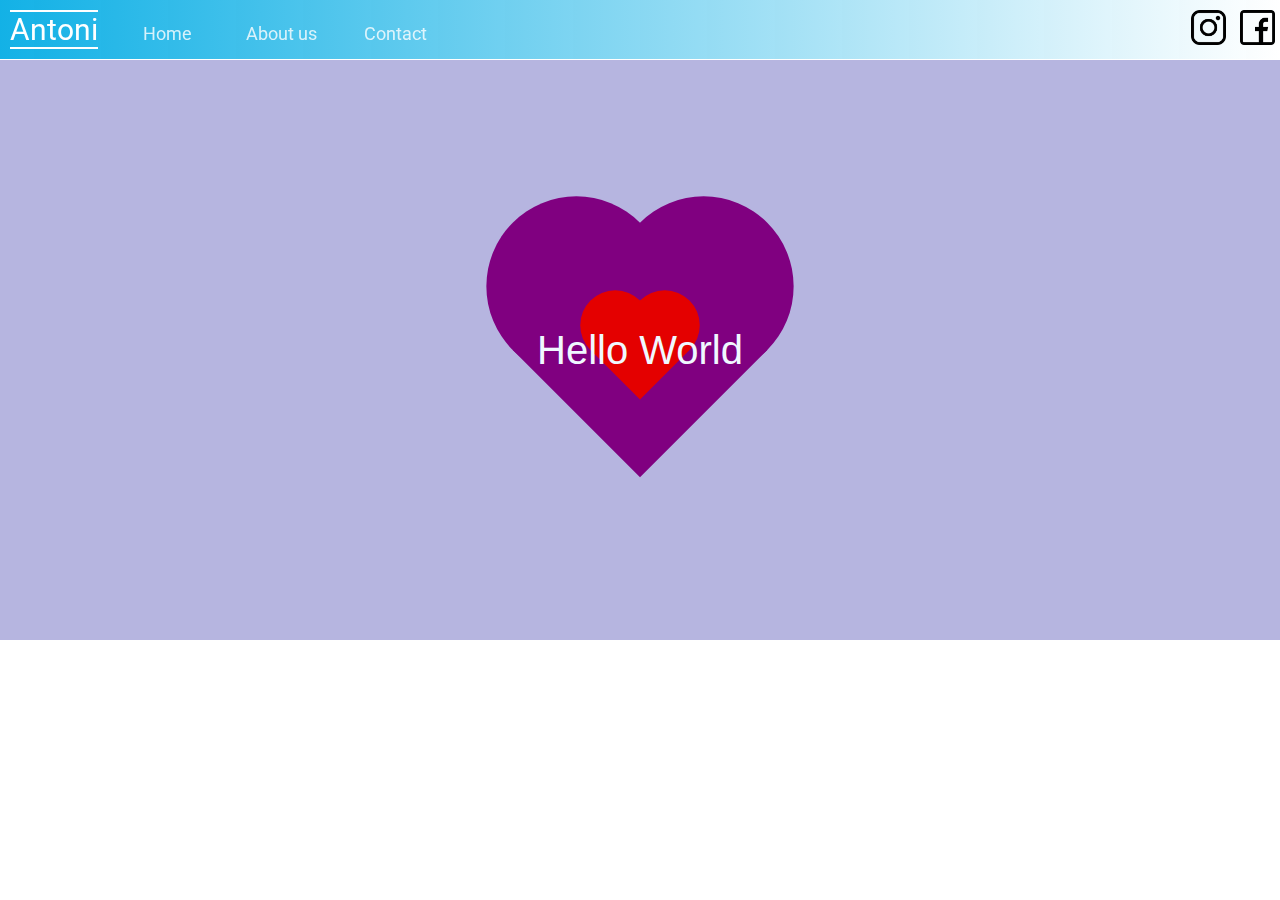
<file: Project-1(html,css)/index.html>
<!DOCTYPE html>
<html lang="en">
<head>
    <meta charset="UTF-8">
    <meta http-equiv="X-UA-Compatible" content="IE=edge">
    <meta name="viewport" content="width=device-width, initial-scale=1.0">
    <title>Practica</title>
    <link rel="stylesheet" href="style.css">
    <link rel="preconnect" href="https://fonts.googleapis.com">
    <link rel="preconnect" href="https://fonts.googleapis.com">
    <link rel="preconnect" href="https://fonts.gstatic.com" crossorigin>
    <link href="https://fonts.googleapis.com/css2?family=Roboto&family=Ubuntu:wght@500&display=swap" rel="stylesheet"> 
</head>
<body>
    <main class="main">
        <header>
            <div class="edit">Antoni</div>
            <nav>
                <ul>
                   <li><a href="http://"class="navigate">Home</a></li>
                   <li><a href="http://" class="navigate">About us</a></li>
                   <li><a href="http://" class="navigate">Contact</a></li>
                </ul>
            </nav>
            <div class="icon-web-contact">  
                <a href="https://www.instagram.com/antonitoapanta/" target="_blank"><img src="icon-instagram.png" alt="icon_instagram" class="img"></a>
                <a href="https://www.facebook.com/antoni.toapanta" target="_blank"><img src="icon-facebook.png" alt="icon_Facebook" class="img"></a>
            </div>
        </header>
        <div class="main-box">
            <div class="box-logo">
                <div class="container-1"></div>
            </div>
            <div id="texto">Hello World</div>
        </div>  
    </main>
</body>
</html>
</file>
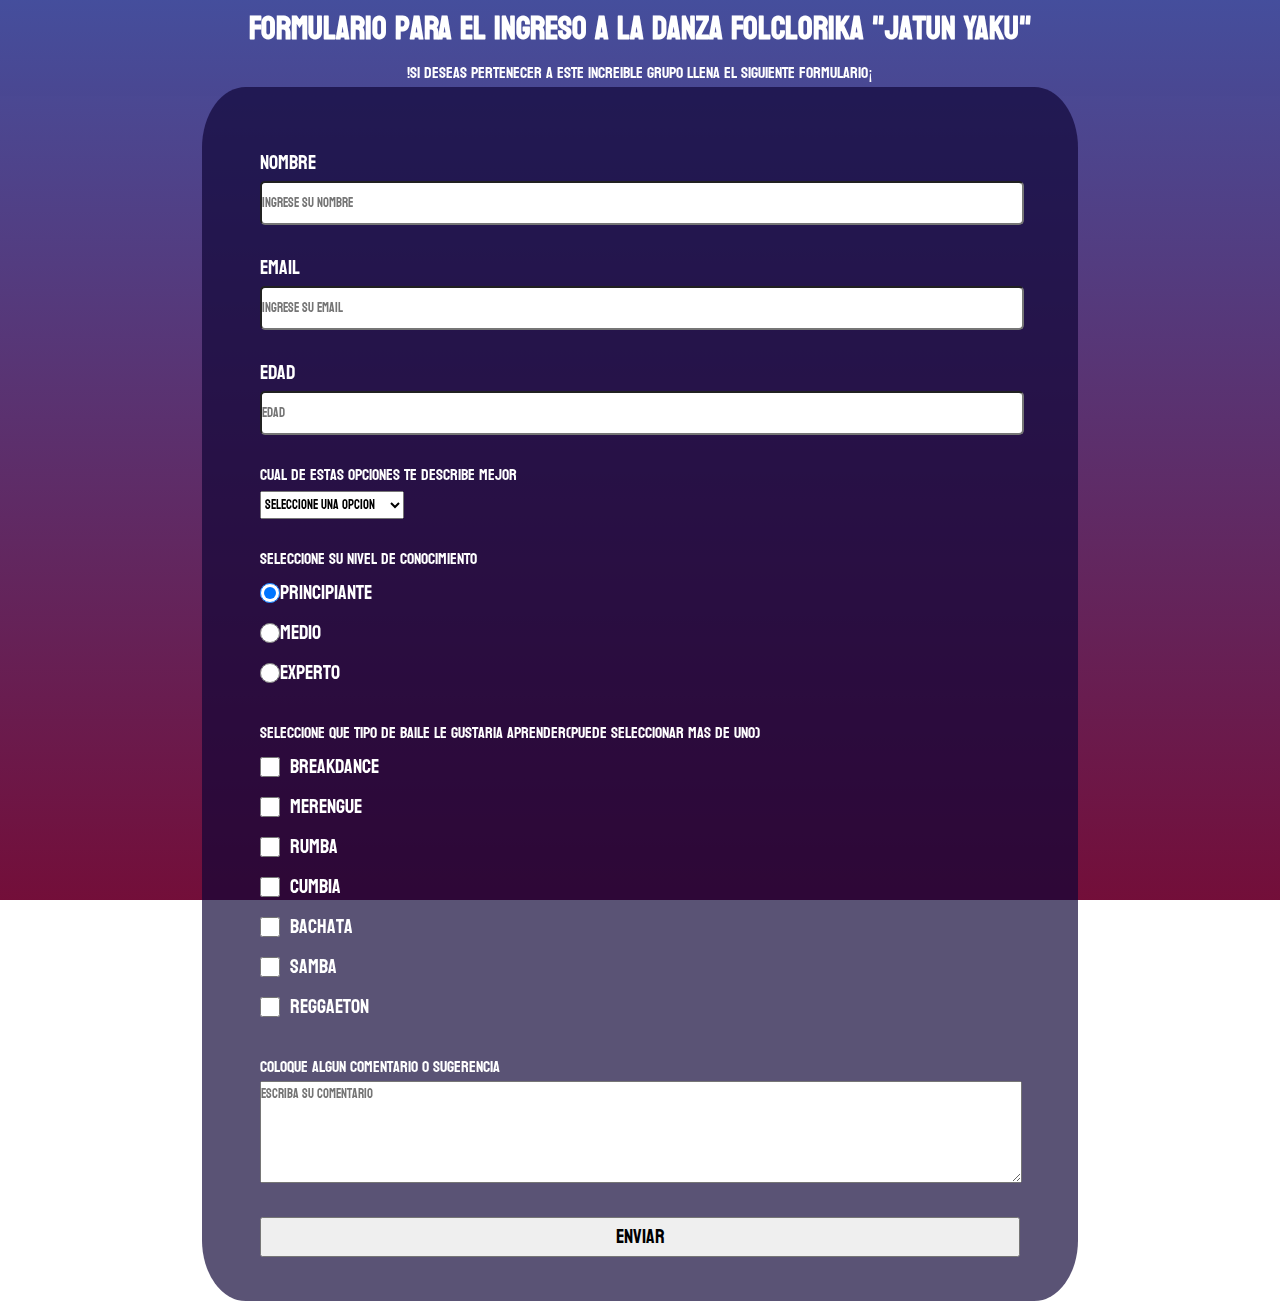
<file: Project-3(html,css,responsive)/index.html>
<!DOCTYPE html>
<html lang="en">
<head>
    <meta charset="UTF-8">
    <meta http-equiv="X-UA-Compatible" content="IE=edge">
    <meta name="viewport" content="width=device-width, initial-scale=1.0">
    <link rel="stylesheet" href="style.css">
    <link rel="preconnect" href="https://fonts.googleapis.com">
<link rel="preconnect" href="https://fonts.gstatic.com" crossorigin>
<link href="https://fonts.googleapis.com/css2?family=Koulen&display=swap" rel="stylesheet">
    <title>Practica-3</title>
</head>
<body>
    <h1 id="title">Formulario para el Ingreso a la Danza Folclorika "Jatun Yaku"</h1>
    <p id="description"> !Si deseas pertenecer a este increible grupo llena el siguiente formulario¡</p>
    <form id="survey-form">
        <div class="from-group">
            <label for="name" id="name-label">Nombre</label>
            <input id="name" type="text" placeholder="Ingrese su nombre" required>
        </div>
        <div class="from-group">
            <label for="email" id="email-label">Email</label>
            <input type="email" id="email" placeholder="Ingrese su email">
        </div>
        <div class="from-group">
            <label for="number" id="number-label">Edad</label>
            <input type="number" id="number" min="10" max="99" placeholder="Edad" step="10" required pattern="[0-9]" title="Ingrese numeros entre 1 y 99">
        </div>
        <div class="from-group">
            <p>Cual de estas opciones te describe mejor</p>
            <select id="dropdown" required>
                <option disable selected value>Seleccione una opcion</option>
                <option value="Estudia">Estudiante</option>
                <option value="Trabaja">Trabaja todo el tiempo</option>
                <option value="Tiempo-libre">Trabaja de desencuando</option>
                <option value="Prefiero no decir">Prefiero no decir</option>
                <option value="Otros">Otros</option>
            </select>
        </div>
        <div class="from-group">
            <p>Seleccione su nivel de conocimiento</p>
            <label>
                <input type="radio" name="name" id="radio" value="principiante" checked>Principiante
            </label>
            <label>
                <input type="radio" name="name" id="radio" value="medio">
                Medio
            </label>
            <label>
                <input type="radio" name="name" id="radio" value="experto">
                Experto
            </label>
        </div>
        <div class="from-group">
            <p>Seleccione que tipo de baile le gustaria aprender(puede seleccionar mas de uno)</p>
            <label><input type="checkbox" value="Breakdance" id="checkbox">Breakdance</label>
            <label><input type="checkbox" value="Merengue" id="checkbox">Merengue</label>
            <label><input type="checkbox" value="Rumba" id="checkbox">Rumba</label>
            <label><input type="checkbox" value="Cumbia" id="checkbox">Cumbia</label>
            <label><input type="checkbox" value="Bachata" id="checkbox">Bachata</label>
            <label><input type="checkbox" value="Samba" id="checkbox">Samba</label>
            <label><input type="checkbox" value="Reggaeton" id="checkbox">Reggaeton</label>
        </div>
        <div class="from-group">
            <p>Coloque algun comentario o sugerencia</p>
            <textarea name="coments" id="coments" placeholder="Escriba su comentario"></textarea>
        </div>
        <div class="from-group">
            <button type="submit" id="submit">Enviar</button>
        </div>
    </form>
</body>
</html>
</file>
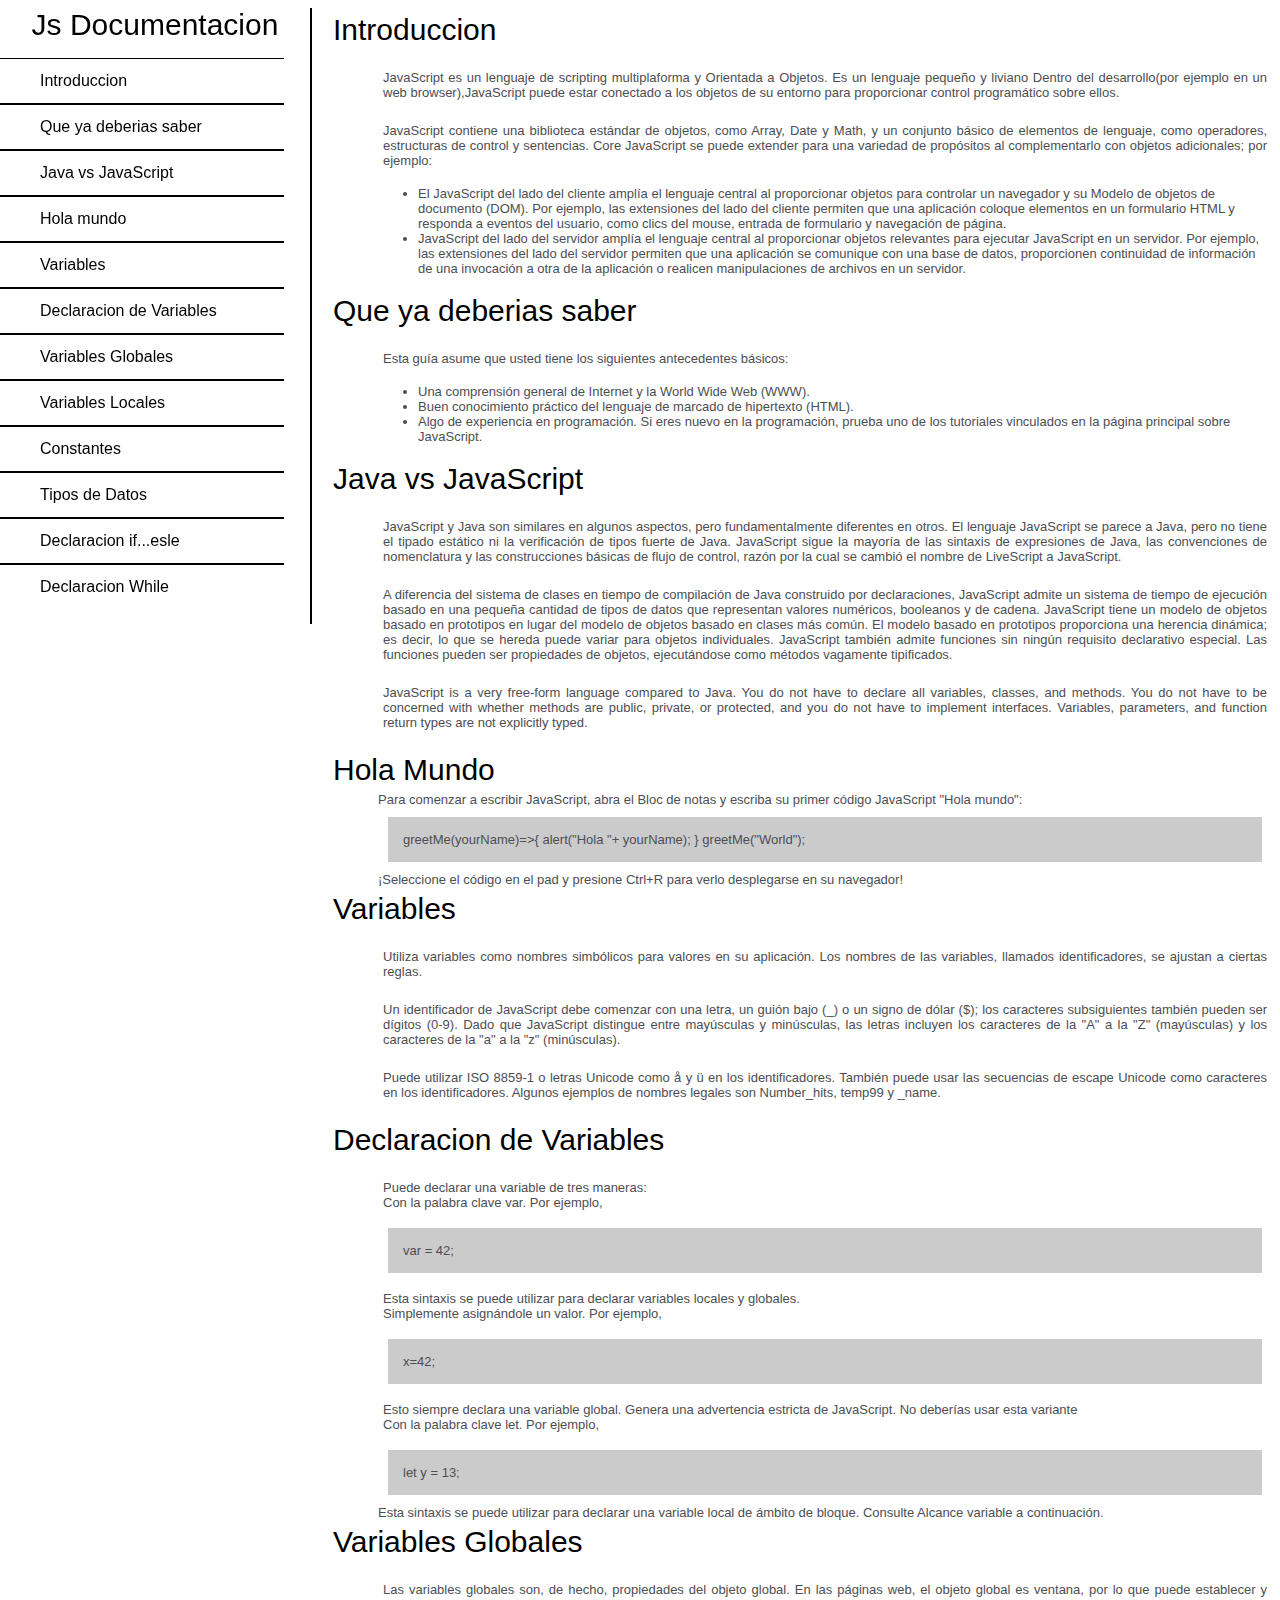
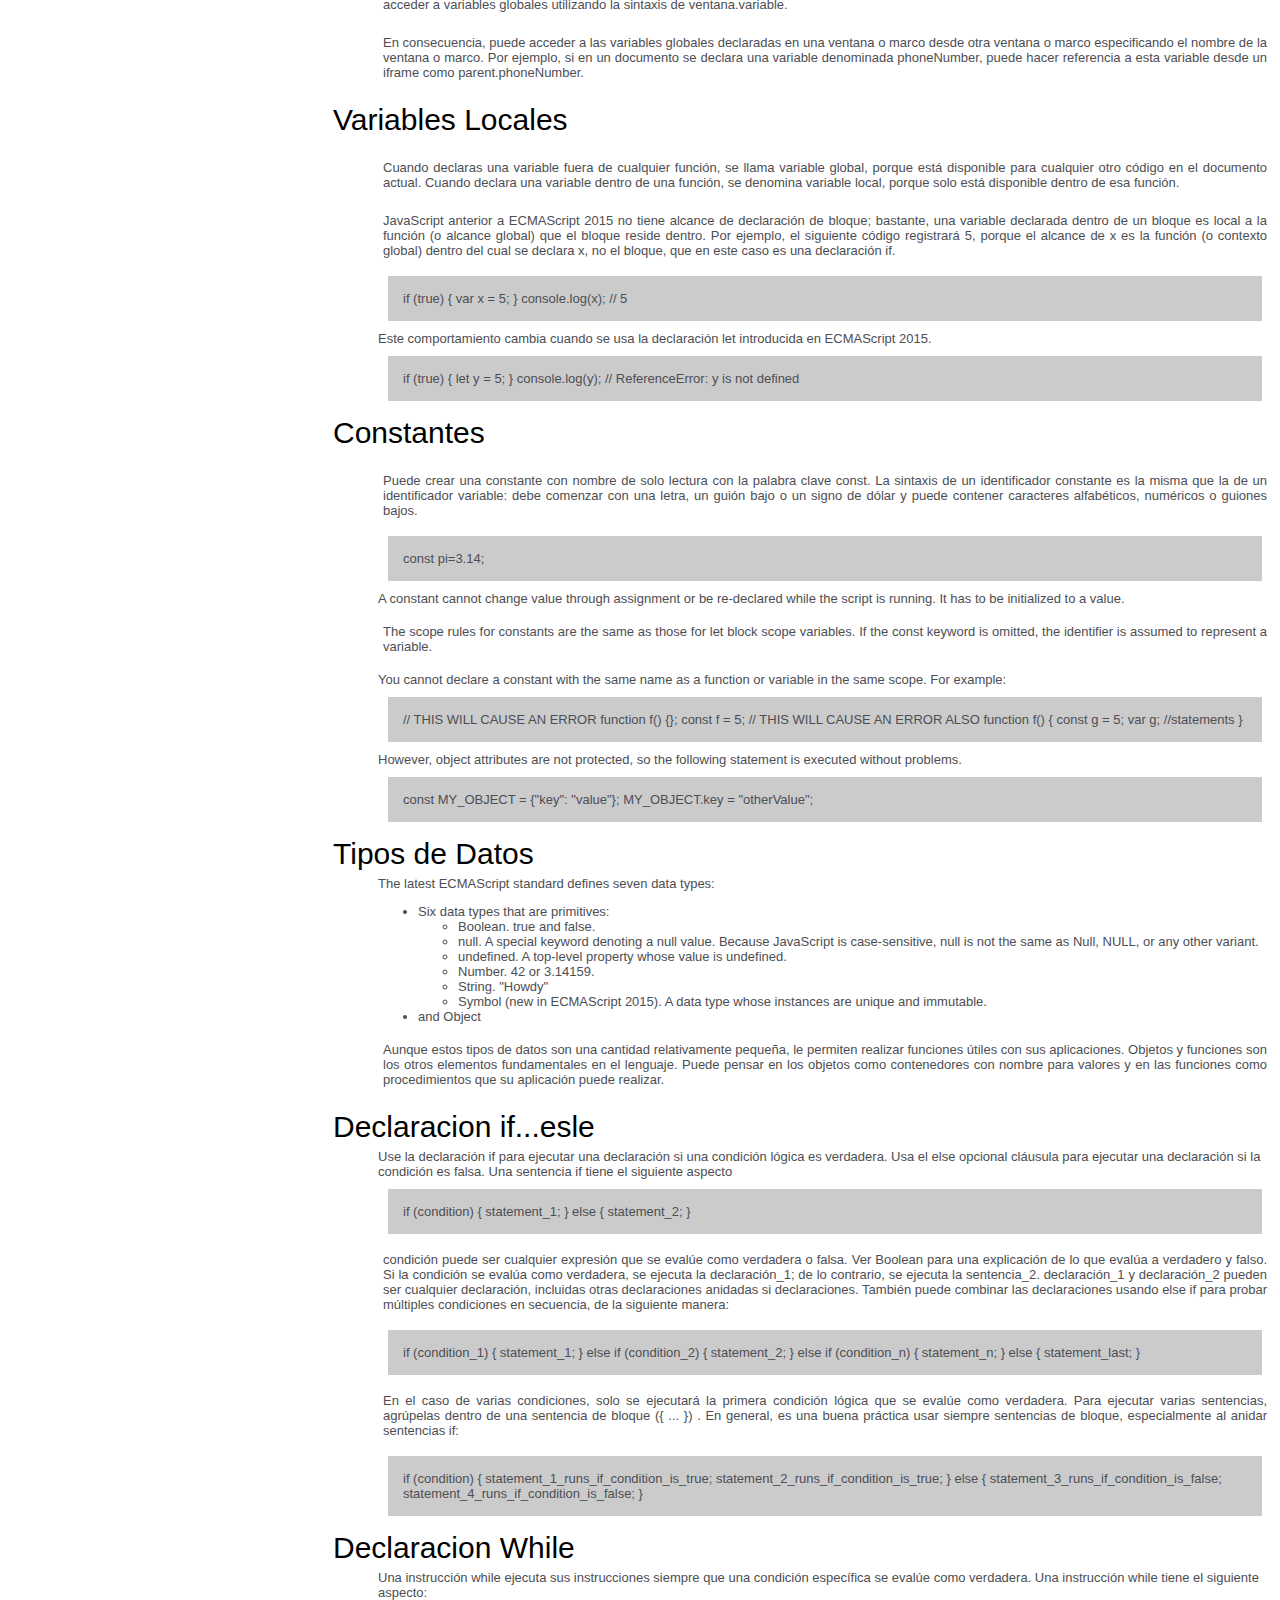
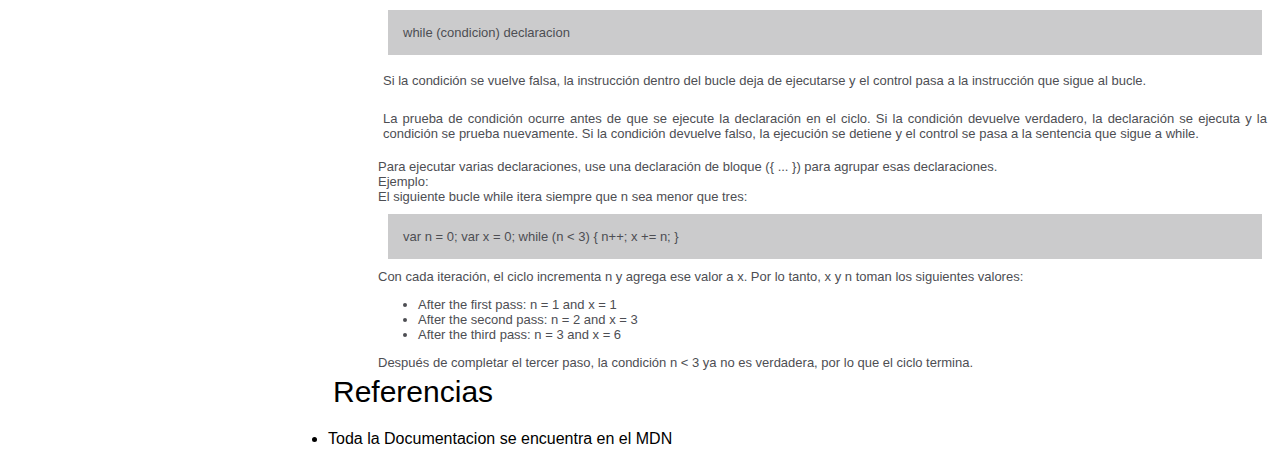
<file: Project-5(html,css,responsive)/index.html>
<!DOCTYPE html>
<html lang="en">
<head>
    <meta charset="UTF-8">
    <meta http-equiv="X-UA-Compatible" content="IE=edge">
    <meta name="viewport" content="width=device-width, initial-scale=1.0">
    <link rel="stylesheet" href="style.css">
    <title>Document</title>
</head>
<body>
    <nav id="navbar">
           <header class="modificate">Js Documentacion</header>
               <ul>
                   <li><a class="nav-link" href="#Introduccion">Introduccion</a></li>
                   <li><a class="nav-link" href="#Que_ya_deberias_saber">Que ya deberias saber</a></li>
                   <li><a class="nav-link" href="#Java_vs_JavaScript">Java vs JavaScript</a></li>
                   <li><a class="nav-link" href="#Hola_mundo">Hola mundo</a></li>
                   <li><a class="nav-link" href="#Variables">Variables</a></li>
                   <li><a class="nav-link" href="#Declaracion_de_Variables">Declaracion de Variables</a></li>
                   <li><a class="nav-link" href="#Variables_Globales">Variables Globales</a></li>
                   <li><a class="nav-link" href="#Variables_Locales">Variables Locales</a></li>
                   <li><a class="nav-link" href="#Constantes">Constantes</a></li>
                   <li><a class="nav-link" href="#Tipos_de_Datos">Tipos de Datos</a></li>
                   <li><a class="nav-link" href="#Declaracion_if...esle">Declaracion if...esle</a></li>
                   <li><a class="nav-link" href="#Declaracion_While">Declaracion While</a></li>
                   <li><a class="nav-link" href="#Referencias">Referencias</a></li>
               </ul>
    </nav>  
    <main id="main-doc">
        <section class="main-section" id="Introduccion">
                <header>
                    Introduccion
                </header>
                <article>
                    <p>
                        JavaScript es un lenguaje de scripting multiplaforma y Orientada a Objetos. Es un lenguaje pequeño y liviano
                        Dentro del desarrollo(por ejemplo en un web browser),JavaScript puede estar conectado a los objetos de su entorno 
                        para proporcionar control programático sobre ellos.
                    </p>
                    <p>
                        JavaScript contiene una biblioteca estándar de objetos, como Array, Date y Math, y un conjunto básico de elementos de lenguaje, como operadores, estructuras de control y sentencias. Core JavaScript se puede extender para
                         una variedad de propósitos al complementarlo con objetos adicionales; por ejemplo:
                    </p>
                    <ul>
                        <li>El JavaScript del lado del cliente amplía el lenguaje central al proporcionar objetos para controlar un navegador y su Modelo de objetos de documento (DOM). Por ejemplo, las extensiones del lado del cliente permiten que una aplicación coloque elementos en un formulario HTML y responda a eventos del 
                            usuario, como clics del mouse, entrada de formulario y navegación de página.</li>
                        <li>JavaScript del lado del servidor amplía el lenguaje central al proporcionar objetos relevantes para ejecutar JavaScript en un servidor. Por ejemplo, las extensiones del lado del servidor permiten que una aplicación se comunique con una base de datos, proporcionen continuidad de información de una invocación
                             a otra de la aplicación o realicen manipulaciones de archivos en un servidor.</li>
                    </ul>
                </article>
        </section>
        <section class="main-section" id="Que_ya_deberias_saber">
            <header>Que ya deberias saber</header>
            <article>
                <p>
                    Esta guía asume que usted tiene los siguientes antecedentes básicos:
                </p>
                <ul>
                    <li>Una comprensión general de Internet y la World Wide Web (WWW).</li>
                    <li>Buen conocimiento práctico del lenguaje de marcado de hipertexto (HTML).</li>
                    <li>Algo de experiencia en programación. Si eres nuevo en la programación, prueba uno de los tutoriales vinculados en la página principal sobre JavaScript.</li>
                </ul>
            </article>
        </section>
        <section class="main-section" id="Java_vs_JavaScript">
                <header>Java vs JavaScript</header>
                <article>
                    <p>
                        JavaScript y Java son similares en algunos aspectos, pero fundamentalmente diferentes en otros. El lenguaje JavaScript se parece a Java, pero no tiene el tipado estático ni la verificación de tipos fuerte de Java. JavaScript sigue la mayoría de las sintaxis de expresiones de Java, las convenciones de nomenclatura y las construcciones básicas de
                         flujo de control, razón por la cual se cambió el nombre de LiveScript a JavaScript.
                    </p>
                    <p>
                        A diferencia del sistema de clases en tiempo de compilación de Java construido por declaraciones, JavaScript admite un sistema de tiempo de ejecución basado en una pequeña cantidad de tipos de datos que representan valores numéricos, booleanos y de cadena. JavaScript tiene un modelo de objetos basado en prototipos en lugar del modelo de objetos basado en clases más común. El modelo basado en prototipos proporciona una herencia dinámica; es decir, lo que se hereda puede variar para objetos individuales. JavaScript también admite funciones sin ningún requisito declarativo especial. Las funciones
                         pueden ser propiedades de objetos, ejecutándose como métodos vagamente tipificados.
                    </p>
                    <p>
                        JavaScript is a very free-form language compared to Java. You do not have to declare all variables, classes, and methods. You do not have to be concerned with whether methods are public, private, or protected, and you do not have to implement interfaces. 
                        Variables, parameters, and function return types are not explicitly typed.
                    </p>
                </article>
        </section>
        <section class="main-section" id="Hola_mundo">
                <header>Hola Mundo</header>
                <article>
                    Para comenzar a escribir JavaScript, abra el Bloc de notas y escriba su primer código JavaScript "Hola mundo":
                    <code>
                        greetMe(yourName)=>{
                            alert("Hola "+ yourName);
                        }
                        greetMe("World");
                    </code>
                    ¡Seleccione el código en el pad y presione Ctrl+R para verlo desplegarse en su navegador!
                </article>
        </section>
        <section class="main-section" id="Variables">
            <header>Variables</header>
            <article>
                <p>Utiliza variables como nombres simbólicos para valores en su aplicación. Los nombres de las variables, llamados identificadores, se ajustan a ciertas reglas.</p>
                <p>Un identificador de JavaScript debe comenzar con una letra, un guión bajo (_) o un signo de dólar ($); los caracteres subsiguientes también pueden ser dígitos (0-9). Dado que JavaScript distingue entre mayúsculas y minúsculas, las letras incluyen los caracteres de la "A" a la "Z" (mayúsculas) y los caracteres de la "a" a la "z" (minúsculas).</p>
                <p>Puede utilizar ISO 8859-1 o letras Unicode como å y ü en los identificadores. También puede usar las secuencias de escape Unicode como caracteres en los identificadores. Algunos ejemplos de nombres legales son Number_hits, temp99 y _name.</p>
            </article>
        </section>
        <section class="main-section" id="Declaracion_de_Variables">
            <header>Declaracion de Variables</header>
            <article>
                <p>
                Puede declarar una variable de tres maneras: <br>
                Con la palabra clave var. Por ejemplo,
                </p>
                <code>
                    var = 42;
                </code>
                <p>
                    Esta sintaxis se puede utilizar para declarar variables locales y globales. <br>
                    Simplemente asignándole un valor. Por ejemplo,
                </p>
                <code>
                    x=42;
                </code>
                <p>
                    Esto siempre declara una variable global. Genera una advertencia estricta de JavaScript. No deberías usar esta variante <br>
                    Con la palabra clave let. Por ejemplo,
                </p>
                <code>
                    let y = 13;
                </code>
                Esta sintaxis se puede utilizar para declarar una variable local de ámbito de bloque. Consulte Alcance variable a continuación.
            </article>
        </section>
        <section class="main-section" id="Variables_Globales">
                <header>Variables Globales</header>
                <article>
                    <p>
                        Las variables globales son, de hecho, propiedades del objeto global. En las páginas web, 
                        el objeto global es ventana, por lo que puede establecer y acceder a variables globales utilizando la sintaxis de ventana.variable.
                    </p>
                    <p>
                        En consecuencia, puede acceder a las variables globales declaradas en una ventana o marco desde otra ventana o marco especificando el nombre de la ventana o marco. Por ejemplo, si en un documento se declara
                        una variable denominada phoneNumber, puede hacer referencia a esta variable desde un iframe como parent.phoneNumber.
                    </p>
                </article>
        </section>
        <section class="main-section" id="Variables_Locales">
            <header>Variables Locales</header>
            <article>
                <p>
                    Cuando declaras una variable fuera de cualquier función, se llama variable global,
                    porque está disponible para cualquier otro código en el documento actual. Cuando declara una variable dentro
                     de una función, se denomina variable local, porque solo está disponible dentro de esa función.
                </p>
                <p>
                    JavaScript anterior a ECMAScript 2015 no tiene alcance de declaración de bloque; bastante,
                    una variable declarada dentro de un bloque es local a la función (o alcance global) que el bloque
                     reside dentro. Por ejemplo, el siguiente código registrará 5, porque el alcance de x es la función
                     (o contexto global) dentro del cual se declara x, no el bloque, que en este caso es una declaración if.
                </p>
                <code>
                    if (true) { var x = 5; } console.log(x); // 5
                </code>
                Este comportamiento cambia cuando se usa la declaración let introducida en ECMAScript 2015.
                <code>
                    if (true) { let y = 5; } console.log(y); // ReferenceError: y is
                    not defined
                </code>
               </article>
        </section>
        <section class="main-section" id="Constantes">
            <header>Constantes</header>
            <article>
                <p>
                    Puede crear una constante con nombre de solo lectura con la palabra clave const. 
                    La sintaxis de un identificador constante es la misma que la de un identificador variable: debe comenzar con una letra, un guión bajo o un signo de dólar y puede contener caracteres alfabéticos, numéricos o guiones bajos.
                </p>
                <code>
                    const pi=3.14;
                </code>
                A constant cannot change value through assignment or be re-declared while the script is running. It has to be initialized to a value. 
                <p>
                    The scope rules for constants are the same as those for let block scope variables. If the const keyword is omitted, the identifier is assumed to represent a variable. 
                </p>
                You cannot declare a constant with the same name as a function or variable in the same scope. For example: 
                <code>
                    // THIS WILL CAUSE AN ERROR function f() {}; const f = 5; // THIS
                         WILL CAUSE AN ERROR ALSO function f() { const g = 5; var g;
                     //statements }
                </code>
                However, object attributes are not protected, so the following statement is executed without problems. 
                <code>
                    const MY_OBJECT = {"key": "value"}; MY_OBJECT.key =
                    "otherValue";
                </code>
            </article>
        </section>
        <section class="main-section" id="Tipos_de_Datos">
            <header>Tipos de Datos</header>
            <article>
                The latest ECMAScript standard defines seven data types:
                <ul>
                    <li>Six data types that are primitives:</li>
                    <ul>
                        <li>Boolean. true and false.</li>
                        <li>null. A special keyword denoting a null value. Because JavaScript is case-sensitive, null is not the same as Null, NULL, or any other variant. </li>
                        <li>undefined. A top-level property whose value is undefined. </li>
                        <li>Number. 42 or 3.14159.</li>
                        <li>String. "Howdy"</li>
                        <li>Symbol (new in ECMAScript 2015). A data type whose instances are unique and immutable. </li>
                    </ul>
                    <li>and Object</li>
                </ul>
                    <p>
                        Aunque estos tipos de datos son una cantidad relativamente pequeña, 
                        le permiten realizar funciones útiles con sus aplicaciones. Objetos y funciones son los otros elementos fundamentales en el lenguaje. Puede pensar en los objetos 
                        como contenedores con nombre para valores y en las funciones como procedimientos que su aplicación puede realizar.
                    </p>
            </article>
        </section>
        <section class="main-section" id="Declaracion_if...esle">
            <header>Declaracion if...esle</header>
            <article>
                Use la declaración if para ejecutar una declaración si una condición lógica es verdadera. Usa el else opcional
                cláusula para ejecutar una declaración si la condición es falsa. Una sentencia if tiene el siguiente aspecto
                <code> 
                    if (condition) { statement_1; } else { statement_2; }
                </code>
                <p>
                    condición puede ser cualquier expresión que se evalúe como verdadera o falsa. Ver Boolean para una explicación de lo que
                    evalúa a verdadero y falso. Si la condición se evalúa como verdadera, se ejecuta la declaración_1; de lo contrario,
                    se ejecuta la sentencia_2. declaración_1 y declaración_2 pueden ser cualquier declaración, incluidas otras declaraciones anidadas
                    si declaraciones.
                    También puede combinar las declaraciones usando else if para probar múltiples condiciones en secuencia, de la siguiente manera:
                </p>
                <code>
                    if (condition_1) { statement_1; } else if (condition_2) {
                        statement_2; } else if (condition_n) { statement_n; } else {
                        statement_last; }
                </code>

            <p>
                En el caso de varias condiciones, solo se ejecutará la primera condición lógica que se evalúe como verdadera. Para ejecutar varias sentencias, agrúpelas dentro de una sentencia de bloque ({ ... }) .
                En general, es una buena práctica usar siempre sentencias de bloque, especialmente al anidar sentencias if:
            </p>
          <code>
            if (condition) { statement_1_runs_if_condition_is_true;
            statement_2_runs_if_condition_is_true; } else {
                statement_3_runs_if_condition_is_false;
                statement_4_runs_if_condition_is_false; }
          </code>
            </article>
        </section>
        <section class="main-section" id="Declaracion_While">
            <header>Declaracion While</header>
            <article>
                Una instrucción while ejecuta sus instrucciones siempre que una condición específica se evalúe como verdadera. Una instrucción while tiene el siguiente aspecto:
                <code>
                    while (condicion) declaracion
                </code>
                <p>
                    Si la condición se vuelve falsa, la instrucción dentro del bucle deja de ejecutarse y el control pasa a la instrucción que sigue al bucle.
                </p>
                <p>
                    La prueba de condición ocurre antes de que se ejecute la declaración en el ciclo. Si la condición devuelve verdadero, la declaración se ejecuta y la condición se prueba nuevamente. Si la condición devuelve falso,
                     la ejecución se detiene y el control se pasa a la sentencia que sigue a while.
                </p>
                Para ejecutar varias declaraciones, use una declaración de bloque ({ ... }) para agrupar esas declaraciones. <br>
    
                Ejemplo: <br>
                
                El siguiente bucle while itera siempre que n sea menor que tres:
                <code>
                    var n = 0; var x = 0; while (n < 3) { n++; x += n; }
                </code>
                Con cada iteración, el ciclo incrementa n y agrega ese valor a x. Por lo tanto, x y n toman los siguientes valores:<ul>
                    <li>
                        After the first pass: n = 1 and x = 1
                    </li>
                    <li>
                        After the second pass: n = 2 and x = 3
                    </li>
                    <li>
                        After the third pass: n = 3 and x = 6
                    </li>
                </ul>
                Después de completar el tercer paso, la condición n < 3 ya no es verdadera, por lo que el ciclo termina.
            </article>
        </section>
        <section class="main-section" id="Referencias">
            <header>Referencias</header>
            <ul>
                <li>Toda la Documentacion se encuentra en el  MDN</li>
            </ul>
        </section>
    </main>
</body>
</html>
</file>
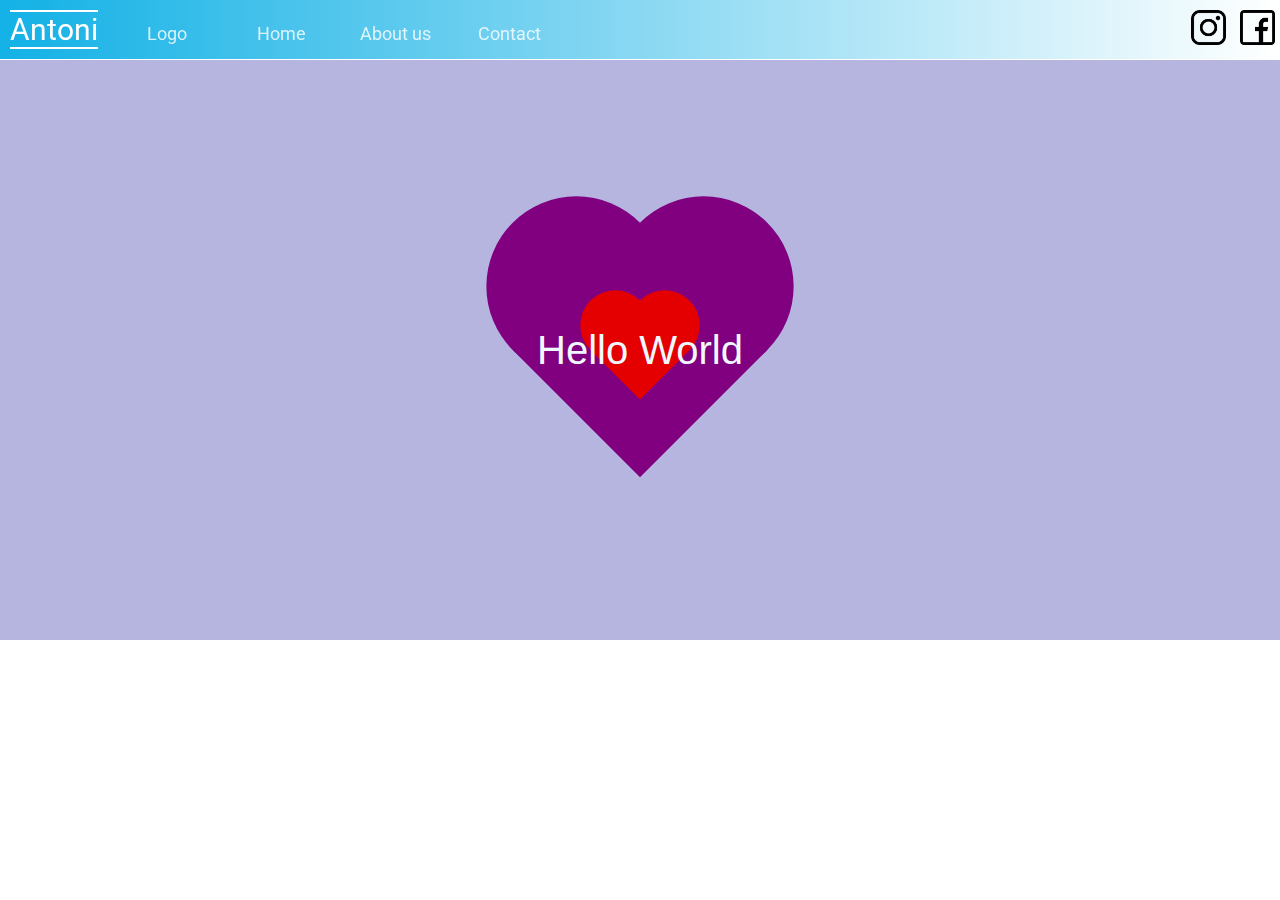
<file: Proyecto-1(html,css)/index.html>
<!DOCTYPE html>
<html lang="en">
<head>
    <meta charset="UTF-8">
    <meta http-equiv="X-UA-Compatible" content="IE=edge">
    <meta name="viewport" content="width=device-width, initial-scale=1.0">
    <title>Practica</title>
    <link rel="stylesheet" href="style.css">
    <link rel="preconnect" href="https://fonts.googleapis.com">
    <link rel="preconnect" href="https://fonts.googleapis.com">
    <link rel="preconnect" href="https://fonts.gstatic.com" crossorigin>
    <link href="https://fonts.googleapis.com/css2?family=Roboto&family=Ubuntu:wght@500&display=swap" rel="stylesheet"> 
</head>
<body>
    <main class="main">
        <header>
            <div class="edit">Antoni</div>
            <nav>
                <ul>
                   <li><a href="http://" class="navigate">Logo</a></li>
                   <li><a href="http://"class="navigate">Home</a></li>
                   <li><a href="http://" class="navigate">About us</a></li>
                   <li><a href="http://" class="navigate">Contact</a></li>
                </ul>
            </nav>
            <div class="icon-web-contact">  
                <a href="https://www.instagram.com/antonitoapanta/" target="_blank"><img src="icon-instagram.png" alt="icon_instagram" class="img"></a>
                <a href="https://www.facebook.com/antoni.toapanta" target="_blank"><img src="icon-facebook.png" alt="icon_Facebook" class="img"></a>
            </div>
        </header>
        <div class="main-box">
            <div class="box-logo">
                <div class="container-1"></div>
            </div>
            <div id="texto">Hello World</div>
        </div>  
    </main>
</body>
</html>
</file>
<file: Project-1(html,css)/style.css>
*{
    padding: 0;
    margin: 0;
    font-family: 'Roboto', sans-serif;
}
/*Cabecera*/
body{
    padding-top: 60px;
}
header{
    position:fixed;
    top: 0;
    left: 0;
    width: 100%;
    align-items: center;
    background-image: linear-gradient(to right,rgba(0, 171, 228, 0.925),white) ;
    z-index: 300;
}
.edit{
    font-size: 30px;
    color:white;
    display: inline-block;
    border-top: 2px solid white;
    border-bottom: 2px solid white;
    margin: 10px 10px 10px 10px ;
}
header nav ul li{
    list-style-type: none;
    display: inline-block;
    width: 80px;
    margin: 5px;
    padding: 10px;
    text-align: center;
}
.navigate{
    text-decoration: none;
    color: white;
    opacity: .8 ;
    font-size: 18px;
}
header nav{
    display: inline-block;
}
.navigate:hover{
    opacity: 1;
}
.icon-web-contact{
    float: right;
}
img{
    width: 35px;
    margin: 10px 5px 10px 5px;
}
.main-box{
    width: 100%;
    height: 580px;
    background-color: rgba(128, 127, 201, 0.575);
    display: flex;
    justify-content: center;
    align-items: center;
}
#texto{
    z-index: 99999;
    font-size: 40px;
    font-family: 'Gill Sans', 'Gill Sans MT', Calibri, 'Trebuchet MS', sans-serif;
    color: aliceblue;
}
/*end*/
.box-logo{
    margin: auto;
    width: 180px;
    height: 180px;
    display: grid;
    position: absolute;
    place-items: center;
    background-color: #800080;
    transform: rotate(-45deg);
    animation: latirFuera;
    animation-duration: 2s;
    animation-iteration-count: infinite;
}
.box-logo::after{
    content: "";
    width: 180px;
    height: 180px;
    position: absolute;
    border-radius: 50%;
    background-color: #800080;
    top: -90px;
    left: 0;
}
.box-logo::before{
    content: "";
    width: 180px;
    height: 180px;
    position: absolute;
    border-radius: 50%;
    background-color: #800080;
    left:90px;
    top:0
}
.container-1{
    width: 70px;
    height: 70px;
    position: absolute;
    background-color:rgb(228, 0, 0);
    z-index: 50;
    animation-name: latir;
    animation-duration: 2s;
    animation-iteration-count: infinite;
}
.container-1::before{
    content: "";
    position:absolute;
    width: 70px;
    height:70px;
    border-radius: 50%;
    left: 35px;
    background-color: rgb(228, 0, 0);
}
.container-1::after{
    content: "";
    position: absolute;
    width: 70px;
    height: 70px;
    border-radius: 50%;
    background-color: rgb(228, 0, 0);
    top:-35px;
    left: 0px;
}
@keyframes latir{
    0% 
    {
        transform: scale(3);
    }
    50% 
    {
        transform: scale(1.5);
    }
    100%
    {
        transform: scale(3);
    }
}
@keyframes latirFuera{
    0%{
        transform: scale(1) rotate(-45deg);
    }
    50% 
    {
        transform: scale(1.5) rotate(-45deg);
    }
    100%{
        transform: scale(1) rotate(-45deg);
    }
}
</file>
<file: Project-3(html,css,responsive)/style.css>
*{
    margin: 0;
    padding: 0;
    color: white;
    font-family: 'Koulen', cursive;
}
body::before{
    content: "";
    position: fixed;
    top:0;
    left: 0;
    height: 100%;
    width: 100%;
    z-index: -1;
    background-color: rgba(196, 22, 22, 0.979);
    background-image: linear-gradient(rgba(16, 100, 211, 0.705),rgba(71, 7, 73, 0.651)),url(https://scontent.fuio16-1.fna.fbcdn.net/v/t1.6435-9/77289067_1386437548184720_8865114783037259776_n.jpg?stp=dst-jpg_p720x720&_nc_cat=103&ccb=1-7&_nc_sid=8bfeb9&_nc_ohc=pLSOguni5MsAX8TQzwW&_nc_ht=scontent.fuio16-1.fna&oh=00_AT9AQeKvGfQCbnUSU5EFfBmp9-MrD3yRVjMWQ1HbmCitUA&oe=62B46F39);
    background-size: cover;
    background-repeat: no-repeat;
    background-position: center;
}
h1{
    text-align: center;
}
p{
    text-align: center;
}
#survey-form{
    margin: auto;
    width: 800px;
    padding:  3%;
    border-radius: 5%;
    background-color: rgba(15, 4, 54, 0.685);
}
.from-group{
    padding: 20px 20px 5px 20px;
}
label{
    display: flex;
    font-size: 20px;
    align-items: center;
}
#name{
    color: black;
}
#email{
    color: black;
}
#number{
    color: black;
}
#dropdown{
    color: black;
}
option{
    color: black;
}
form p{
    text-align: start;
}
input{
    width: 100%;
    border-radius: 5px;
    height: 40px;
}
input:hover{
    box-shadow: inset;
}
#radio{
    width: 20px;
    padding-right: 30px;
}
#checkbox{
    width: 20px;
    margin-right: 10px;
}
#submit{
    width: 100%;
    color: black;
    font-size: 20px;
}
#coments{
    width: 100%;
    color: black;
    height: 100px;
}
</file>
<file: Project-5(html,css,responsive)/style.css>
*{
    padding: 0; 
    font-family: 'Open Sans', Arial, sans-serif;
}
body{
   padding-left: 320px;
}
section header{
    font-size: 30px;
    padding: 5px;
}
.modificate{
    font-size: 30px;
    text-align: center;
}   
#navbar{
    position: fixed;
    left: 0;
    border-right: 2px solid black;
}
#navbar ul li a{
    display: flex;
    height: 44px;
    align-items: center;
    text-decoration: none;
    color: black;
    padding-left: 40px;
}
#navbar ul li {
    list-style: none;
    border-top: 0.5px solid black;
    border-bottom: 0.5px solid black;
    width: 284px;
    height: 44px;
}
#navbar ul {
   width: 310px;
   height: 550px;
   overflow: auto;
}
article{
    font-size: 13px;
    padding-left: 50px;
    color: #4d4e53;
}
p{
    text-align: justify;
    padding: 5px;
}
code{
    display: block;
    padding: 15px;
    background-color: #4d4e534b;
    margin: 10px;
}
article ul{
    padding-left: 40px;
}
@media (max-width:960px) {
   body{
       padding-left: 0px;
   }
   #navbar{
       position: relative;
       width: 100%;
       margin: auto;
       height: 150px;
       border: none;
       top:0;
   }
   #navbar ul {
    width: 100%;
    height: 100px;
       overflow: auto;
   }
   #navbar ul li{
        width: 100%;
   }
}
</file>
<file: Proyecto-1(html,css)/style.css>
*{
    padding: 0;
    margin: 0;
    font-family: 'Roboto', sans-serif;
}
/*Cabecera*/
body{
    padding-top: 60px;
}
header{
    position:fixed;
    top: 0;
    left: 0;
    width: 100%;
    align-items: center;
    background-image: linear-gradient(to right,rgba(0, 171, 228, 0.925),white) ;
    z-index: 300;
}
.edit{
    font-size: 30px;
    color:white;
    display: inline-block;
    border-top: 2px solid white;
    border-bottom: 2px solid white;
    margin: 10px 10px 10px 10px ;
}
header nav ul li{
    list-style-type: none;
    display: inline-block;
    width: 80px;
    margin: 5px;
    padding: 10px;
    text-align: center;
}
.navigate{
    text-decoration: none;
    color: white;
    opacity: .8 ;
    font-size: 18px;
}
header nav{
    display: inline-block;
}
.navigate:hover{
    opacity: 1;
}
.icon-web-contact{
    float: right;
}
img{
    width: 35px;
    margin: 10px 5px 10px 5px;
}
.main-box{
    width: 100%;
    height: 580px;
    background-color: rgba(128, 127, 201, 0.575);
    display: flex;
    justify-content: center;
    align-items: center;
}
#texto{
    z-index: 99999;
    font-size: 40px;
    font-family: 'Gill Sans', 'Gill Sans MT', Calibri, 'Trebuchet MS', sans-serif;
    color: aliceblue;
}
/*end*/
.box-logo{
    margin: auto;
    width: 180px;
    height: 180px;
    display: grid;
    position: absolute;
    place-items: center;
    background-color: #800080;
    transform: rotate(-45deg);
    animation: latirFuera;
    animation-duration: 2s;
    animation-iteration-count: infinite;
}
.box-logo::after{
    content: "";
    width: 180px;
    height: 180px;
    position: absolute;
    border-radius: 50%;
    background-color: #800080;
    top: -90px;
    left: 0;
}
.box-logo::before{
    content: "";
    width: 180px;
    height: 180px;
    position: absolute;
    border-radius: 50%;
    background-color: #800080;
    left:90px;
    top:0
}
.container-1{
    width: 70px;
    height: 70px;
    position: absolute;
    background-color:rgb(228, 0, 0);
    z-index: 50;
    animation-name: latir;
    animation-duration: 2s;
    animation-iteration-count: infinite;
}
.container-1::before{
    content: "";
    position:absolute;
    width: 70px;
    height:70px;
    border-radius: 50%;
    left: 35px;
    background-color: rgb(228, 0, 0);
}
.container-1::after{
    content: "";
    position: absolute;
    width: 70px;
    height: 70px;
    border-radius: 50%;
    background-color: rgb(228, 0, 0);
    top:-35px;
    left: 0px;
}
@keyframes latir{
    0% 
    {
        transform: scale(3);
    }
    50% 
    {
        transform: scale(1.5);
    }
    100%
    {
        transform: scale(3);
    }
}
@keyframes latirFuera{
    0%{
        transform: scale(1) rotate(-45deg);
    }
    50% 
    {
        transform: scale(1.5) rotate(-45deg);
    }
    100%{
        transform: scale(1) rotate(-45deg);
    }
}
</file>
